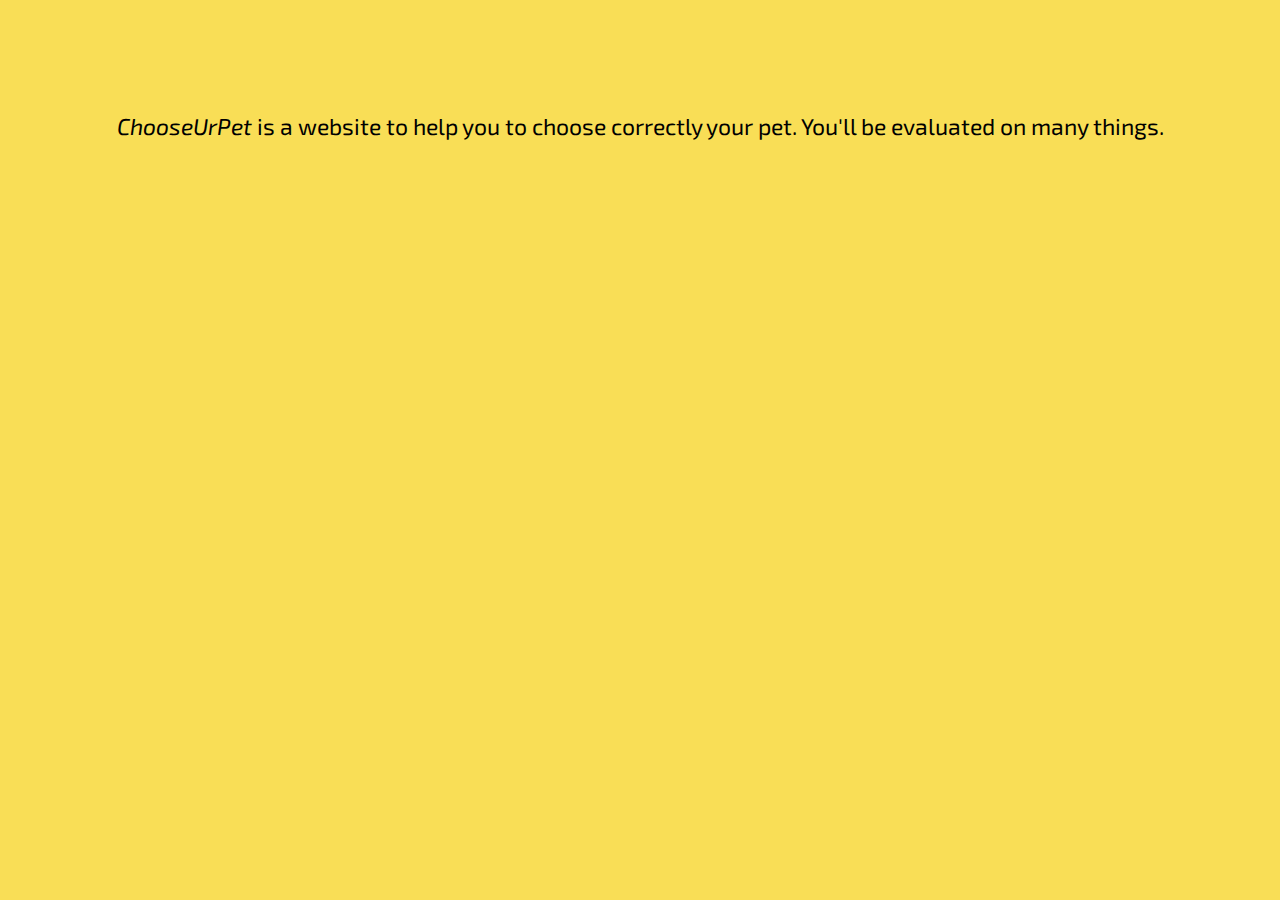
<file: html/about.html>
<!DOCTYPE html>
<html>

<head>
    <meta charset="utf-8" />
    <title> ChooseUrPet</title>
    <link rel="stylesheet" href="../css/about.css">
</head>

<body>
    <div class="about">
        <p><br /><br /> <br /> <br /> <em>ChooseUrPet</em> is a website to help you to choose correctly your pet. 
            You'll be evaluated on many things.</p>
    </div>
</body>

</html>
</file>
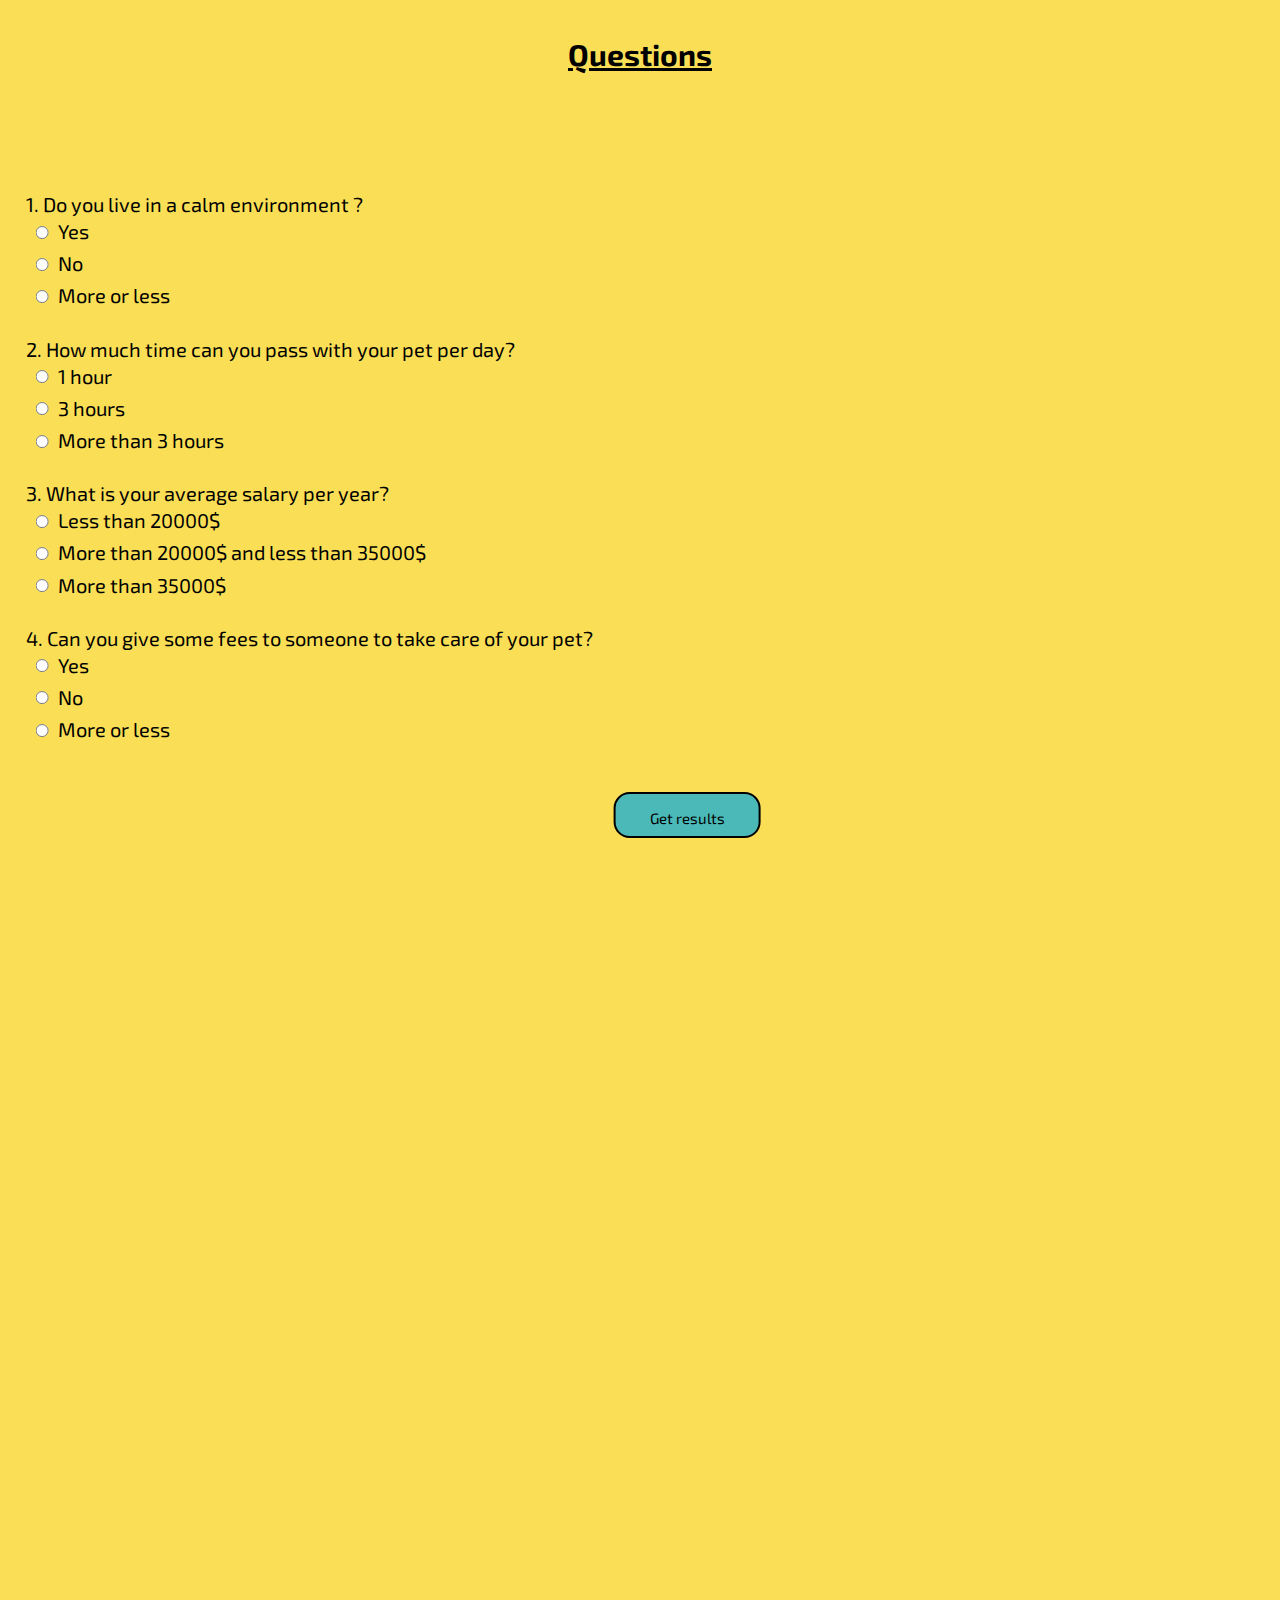
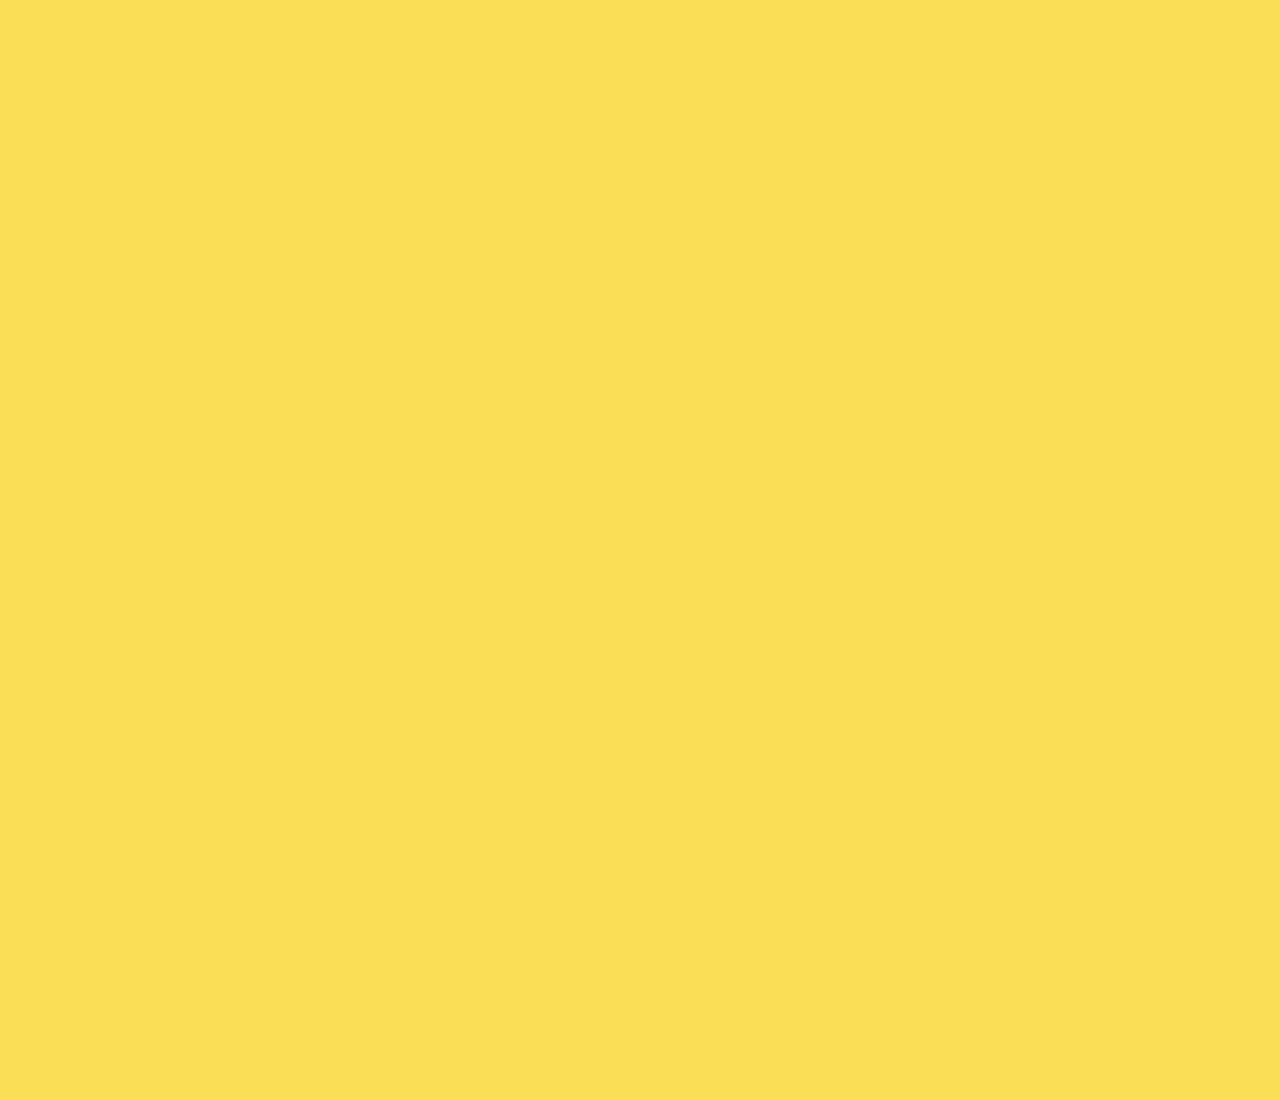
<file: html/questions-page.html>
<!DOCTYPE html>
<html>

<head>
    <meta charset="utf-8" />
    <title> Questions </title>
    <link rel="stylesheet" href="../css/questionp.css">
    <script src="../js/questions.js"></script>
</head>

<body>
    <section class="main" id="main">
        <h1 style="text-decoration: underline;"><br/>Questions</h1>
        <form name="quiz" id="quiz">
            <div>
                <p>1. Do you live in a calm environment ?</p>
                <p><input type="radio" name="question1" value="Yes">Yes</p>
                <p><input type="radio" name="question1" value="No">No</p>
                <p><input type="radio" name="question1" value="Y/N">More or less</p>
            </div>

            <div><br/>
                <p>2. How much time can you pass with your pet per day?</p>
                <p><input type="radio" name="question2" value="1h">1 hour</p>
                <p><input type="radio" name="question2" value="3h">3 hours</p>
                <p><input type="radio" name="question2" value="Mh">More than 3 hours</p>
            </div>

            <div><br/>
                <p>3. What is your average salary per year?</p>
                <p><input type="radio" name="question3" value="20">Less than 20000$</p>
                <p><input type="radio" name="question3" value="30">More than 20000$ and less than 35000$</p>
                <p><input type="radio" name="question3" value="Ms">More than 35000$</p>
            </div>

            <div><br/>
                <p>4. Can you give some fees to someone to take care of your pet?</p>
                <p><input type="radio" name="question4" value="Yes">Yes</p>
                <p><input type="radio" name="question4" value="No">No</p>
                <p><input type="radio" name="question4" value="Y/N">More or less</p>
            </div>

            <a class="hero-btn" onclick="changepage()">Get results</a>
        </form>
    </section>
</body>

</html>
</file>
<file: css/about.css>
@import url('https://fonts.googleapis.com/css2?family=Exo+2:wght@400;500&family=Source+Serif+Pro:ital@1&display=swap');
* {
    margin: 0;
    padding: 0;
}

body {
    font-family: 'Exo 2', sans-serif;
    font-size: 23px;
}

.about {
    min-height: 100vh;
    width: 100%;
    background-color: rgb(249, 222, 86);
    background-position: center;
    background-size: cover;
    position: relative;
    text-align: center;
}
</file>
<file: css/questionp.css>
@import url('https://fonts.googleapis.com/css2?family=Exo+2:wght@400;500&family=Source+Serif+Pro:ital@1&display=swap');
* {
    margin: 0px;
    padding: 0px;
}

input {
    margin: .6rem;
}

.main {
    min-height: 300vh;
    width: 100%;
    background-color: rgb(249, 222, 86);
    background-position: center;
    background-size: cover;
    position: relative;
}

.main h1 {
    text-align: center;
    font-size: 30px;
    font-family: 'Exo 2', sans-serif;
}

.main form {
    font-size: 20px;
    font-family: 'Exo 2', sans-serif;
}

#quiz {
    -ms-transform: translate(2%, 20%);
    transform: translate(2%, 20%);
}

.hero-btn {
    display: inline-block;
    text-decoration: none;
    color: black;
    border: 2px solid black;
    padding: 15px 34px;
    font-size: 15px;
    font-family: 'Exo 2', sans-serif;
    background: #4BB9B7;
    position: relative;
    cursor: pointer;
    border-radius: 16px;
    -ms-transform: translate(+400%, 100%);
    transform: translate(+400%, 100%);
    vertical-align: middle;
    height: 12px;
    line-height: 18px;
    text-align: center;
    text-size-adjust: true;
}

.hero-btn:hover {
    border: 1px solid black;
    background: transparent;
    transition: 1s;
}
</file>
